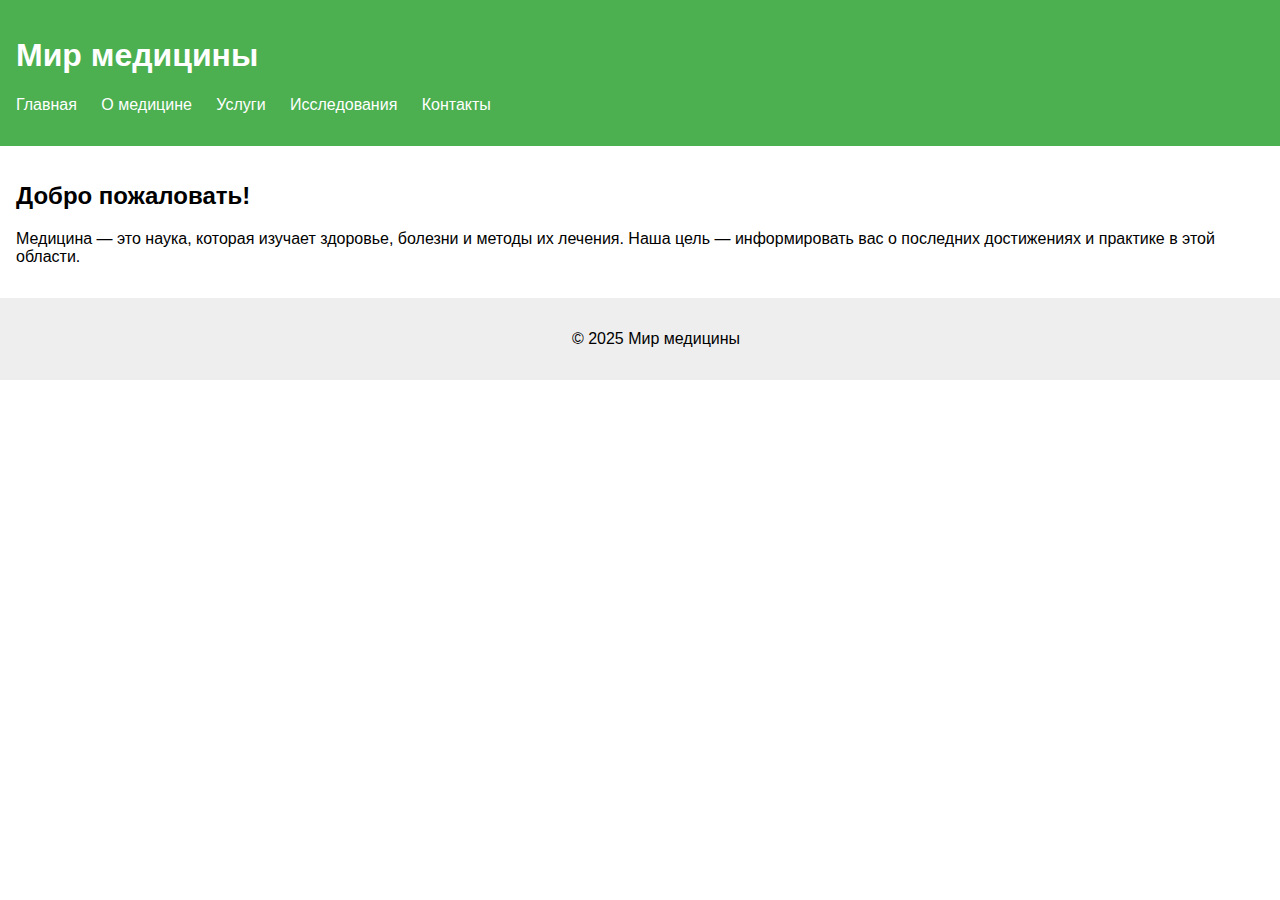
<file: index.html>
<!DOCTYPE html>
<html lang="ru">
<head>
    <meta charset="UTF-8">
    <meta name="viewport" content="width=device-width, initial-scale=1.0">
    <title>Медицина</title>
    <link rel="stylesheet" href="styles.css">
</head>
<body>
    <header>
        <h1>Мир медицины</h1>
        <nav>
            <ul>
                <li><a href="index.html">Главная</a></li>
                <li><a href="about.html">О медицине</a></li>
                <li><a href="services.html">Услуги</a></li>
                <li><a href="research.html">Исследования</a></li>
                <li><a href="contact.html">Контакты</a></li>
            </ul>
        </nav>
    </header>
    <main>
        <h2>Добро пожаловать!</h2>
        <p>Медицина — это наука, которая изучает здоровье, болезни и методы их лечения. Наша цель — информировать вас о последних достижениях и практике в этой области.</p>
    </main>
    <footer>
        <p>&copy; 2025 Мир медицины</p>
    </footer>
</body>
</html>
</file>
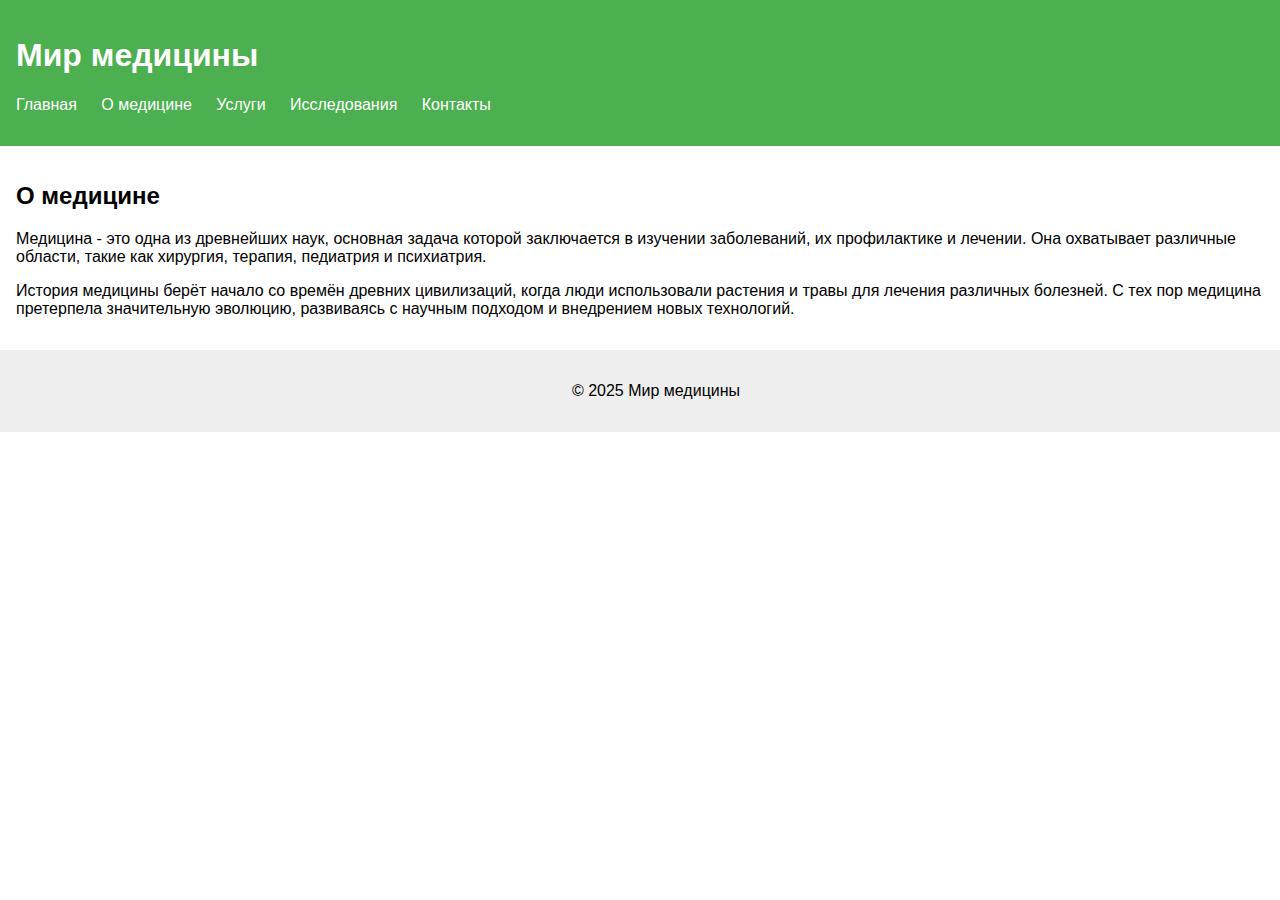
<file: about.html>
<!DOCTYPE html>
<html lang="ru">
<head>
    <meta charset="UTF-8">
    <meta name="viewport" content="width=device-width, initial-scale=1.0">
    <title>О медицине</title>
    <link rel="stylesheet" href="styles.css">
</head>
<body>
    <header>
        <h1>Мир медицины</h1>
        <nav>
            <ul>
                <li><a href="index.html">Главная</a></li>
                <li><a href="about.html">О медицине</a></li>
                <li><a href="services.html">Услуги</a></li>
                <li><a href="research.html">Исследования</a></li>
                <li><a href="contact.html">Контакты</a></li>
            </ul>
        </nav>
    </header>
    <main>
        <h2>О медицине</h2>
        <p>Медицина - это одна из древнейших наук, основная задача которой заключается в изучении заболеваний, их профилактике и лечении. Она охватывает различные области, такие как хирургия, терапия, педиатрия и психиатрия.</p>
        <p>История медицины берёт начало со времён древних цивилизаций, когда люди использовали растения и травы для лечения различных болезней. С тех пор медицина претерпела значительную эволюцию, развиваясь с научным подходом и внедрением новых технологий.</p>
    </main>
    <footer>
        <p>&copy; 2025 Мир медицины</p>
    </footer>
</body>
</html>
</file>
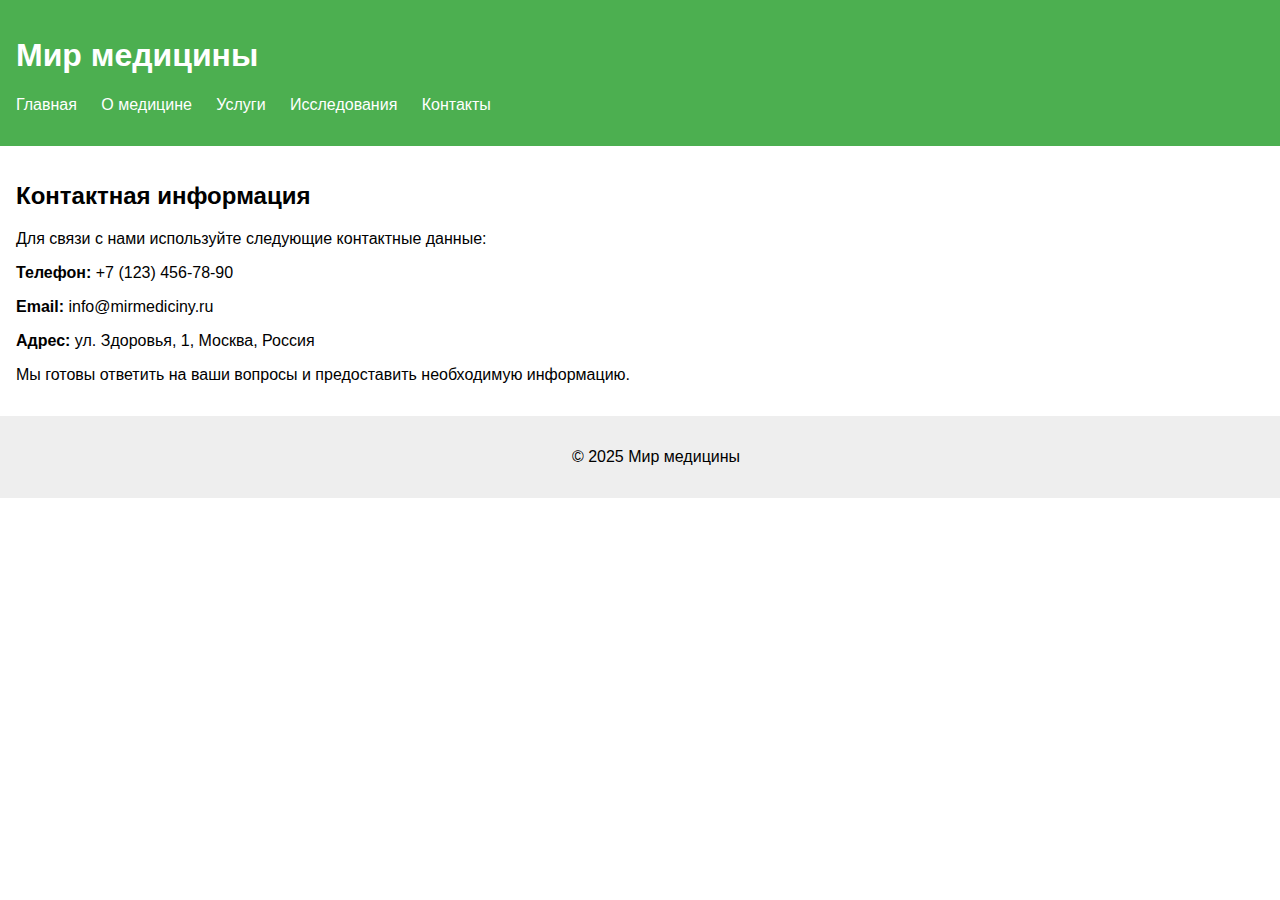
<file: contact.html>
<!DOCTYPE html>
<html lang="ru">
<head>
    <meta charset="UTF-8">
    <meta name="viewport" content="width=device-width, initial-scale=1.0">
    <title>Контакты</title>
    <link rel="stylesheet" href="styles.css">
</head>
<body>
    <header>
        <h1>Мир медицины</h1>
        <nav>
            <ul>
                <li><a href="index.html">Главная</a></li>
                <li><a href="about.html">О медицине</a></li>
                <li><a href="services.html">Услуги</a></li>
                <li><a href="research.html">Исследования</a></li>
                <li><a href="contact.html">Контакты</a></li>
            </ul>
        </nav>
    </header>
    <main>
        <h2>Контактная информация</h2>
        <p>Для связи с нами используйте следующие контактные данные:</p>
        <p><strong>Телефон:</strong> +7 (123) 456-78-90</p>
        <p><strong>Email:</strong> info@mirmediciny.ru</p>
        <p><strong>Адрес:</strong> ул. Здоровья, 1, Москва, Россия</p>
        <p>Мы готовы ответить на ваши вопросы и предоставить необходимую информацию.</p>
    </main>
    <footer>
        <p>&copy; 2025 Мир медицины</p>
    </footer>
</body>
</html>
</file>
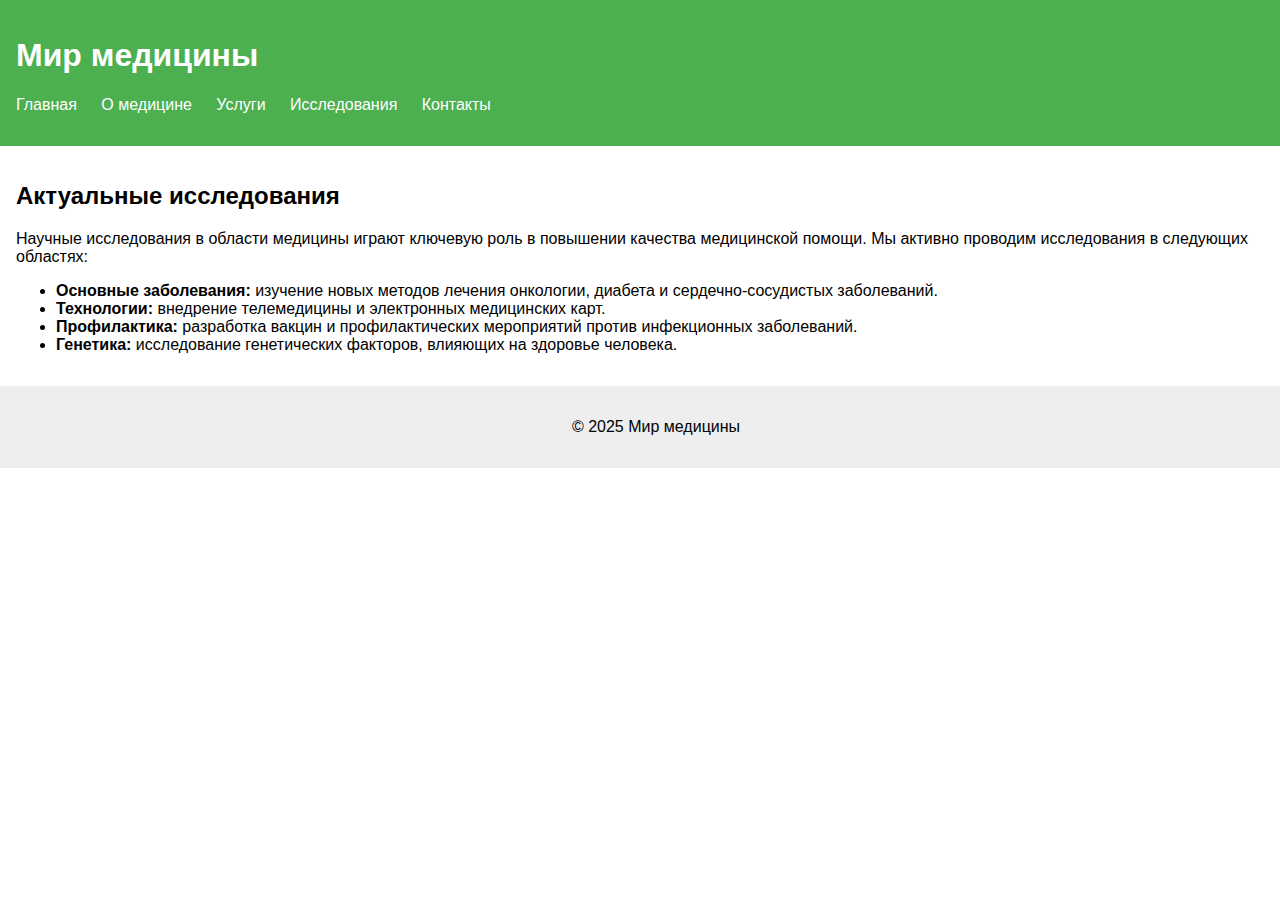
<file: research.html>
<!DOCTYPE html>
<html lang="ru">
<head>
    <meta charset="UTF-8">
    <meta name="viewport" content="width=device-width, initial-scale=1.0">
    <title>Исследования</title>
    <link rel="stylesheet" href="styles.css">
</head>
<body>
    <header>
        <h1>Мир медицины</h1>
        <nav>
            <ul>
                <li><a href="index.html">Главная</a></li>
                <li><a href="about.html">О медицине</a></li>
                <li><a href="services.html">Услуги</a></li>
                <li><a href="research.html">Исследования</a></li>
                <li><a href="contact.html">Контакты</a></li>
            </ul>
        </nav>
    </header>
    <main>
        <h2>Актуальные исследования</h2>
        <p>Научные исследования в области медицины играют ключевую роль в повышении качества медицинской помощи. Мы активно проводим исследования в следующих областях:</p>
        <ul>
            <li><strong>Основные заболевания:</strong> изучение новых методов лечения онкологии, диабета и сердечно-сосудистых заболеваний.</li>
            <li><strong>Технологии:</strong> внедрение телемедицины и электронных медицинских карт.</li>
            <li><strong>Профилактика:</strong> разработка вакцин и профилактических мероприятий против инфекционных заболеваний.</li>
            <li><strong>Генетика:</strong> исследование генетических факторов, влияющих на здоровье человека.</li>
        </ul>
    </main>
    <footer>
        <p>&copy; 2025 Мир медицины</p>
    </footer>
</body>
</html>
</file>
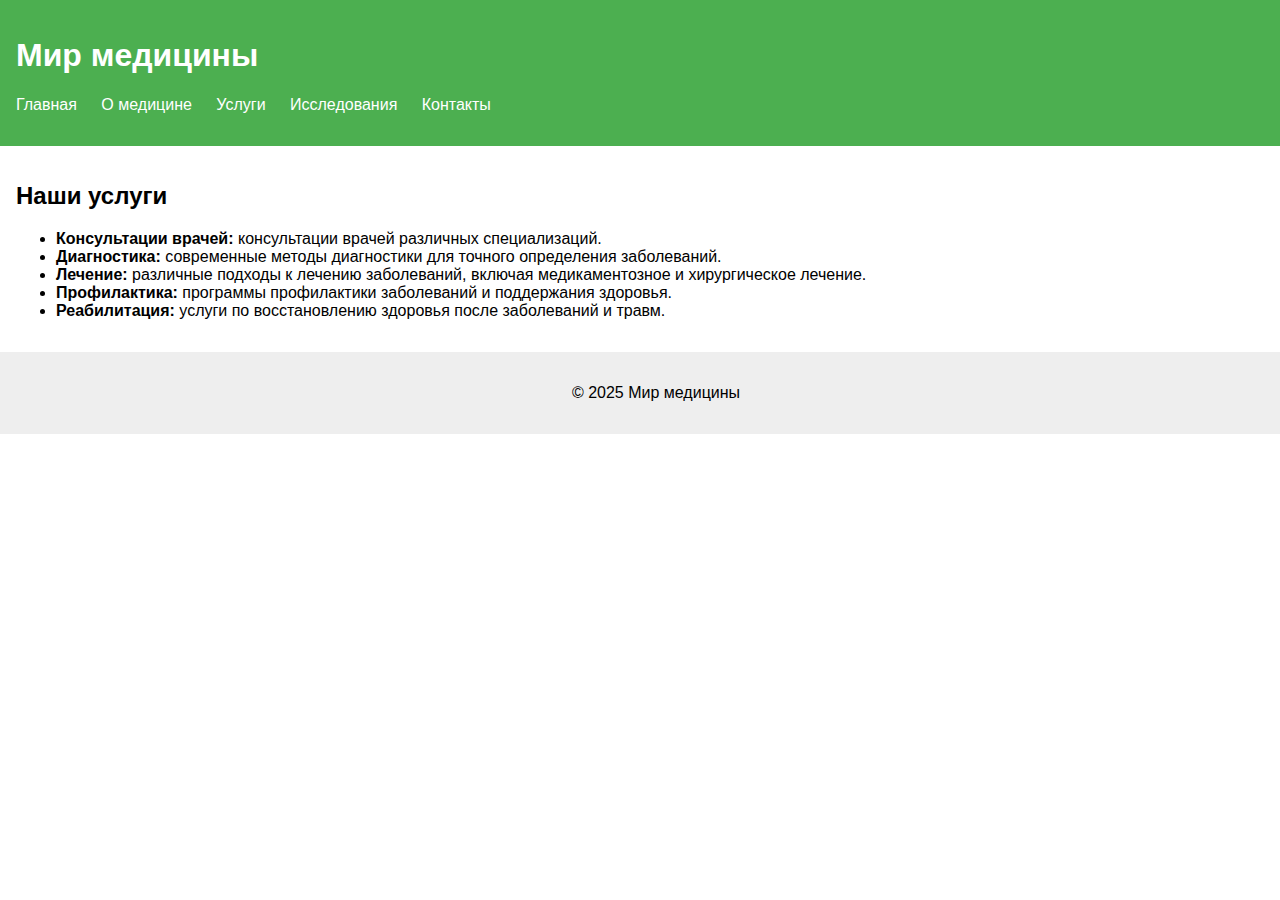
<file: services.html>
<!DOCTYPE html>
<html lang="ru">
<head>
    <meta charset="UTF-8">
    <meta name="viewport" content="width=device-width, initial-scale=1.0">
    <title>Услуги</title>
    <link rel="stylesheet" href="styles.css">
</head>
<body>
    <header>
        <h1>Мир медицины</h1>
        <nav>
            <ul>
                <li><a href="index.html">Главная</a></li>
                <li><a href="about.html">О медицине</a></li>
                <li><a href="services.html">Услуги</a></li>
                <li><a href="research.html">Исследования</a></li>
                <li><a href="contact.html">Контакты</a></li>
            </ul>
        </nav>
    </header>
    <main>
        <h2>Наши услуги</h2>
        <ul>
            <li><strong>Консультации врачей:</strong> консультации врачей различных специализаций.</li>
            <li><strong>Диагностика:</strong> современные методы диагностики для точного определения заболеваний.</li>
            <li><strong>Лечение:</strong> различные подходы к лечению заболеваний, включая медикаментозное и хирургическое лечение.</li>
            <li><strong>Профилактика:</strong> программы профилактики заболеваний и поддержания здоровья.</li>
            <li><strong>Реабилитация:</strong> услуги по восстановлению здоровья после заболеваний и травм.</li>
        </ul>
    </main>
    <footer>
        <p>&copy; 2025 Мир медицины</p>
    </footer>
</body>
</html>
</file>
<file: styles.css>
body {
    font-family: Arial, sans-serif;
    margin: 0;
    padding: 0;
}

header {
    background-color: #4CAF50;
    color: white;
    padding: 1rem;
}

nav ul {
    list-style: none;
    padding: 0;
}

nav ul li {
    display: inline;
    margin-right: 20px;
}

nav ul li a {
    color: white;
    text-decoration: none;
}

main {
    padding: 1rem;
}

footer {
    background-color: #eee;
    text-align: center;
    padding: 1rem;
    position: relative;
    bottom: 0;
    width: 100%;
}
</file>
